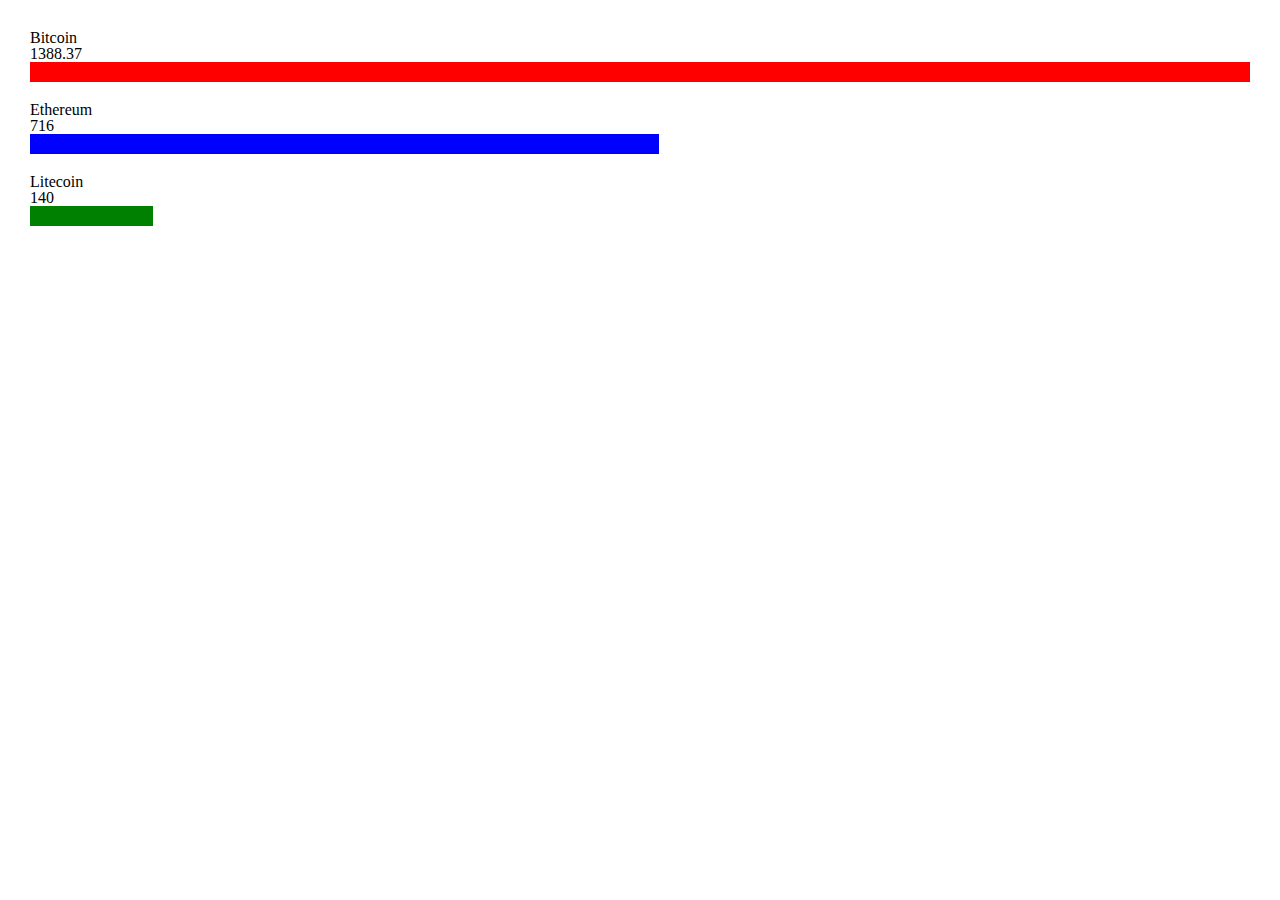
<file: Module_05.10/index.html>
<!DOCTYPE html>
<html lang="ru">
<head>
	<meta charset="UTF-8">
	<title>Document</title>
	<link rel="stylesheet" href="css/style.css">
</head>
<body>
	<h1 ></h1>
	<p ></p>
	<div class="first"></div>

	<h1 ></h1>
	<p ></p>
	<div class="second"></div>

	<h1 ></h1>
	<p ></p>
	<div class="third"> </div>

<script src="js/script.js"></script>
</body>
</html>
</file>
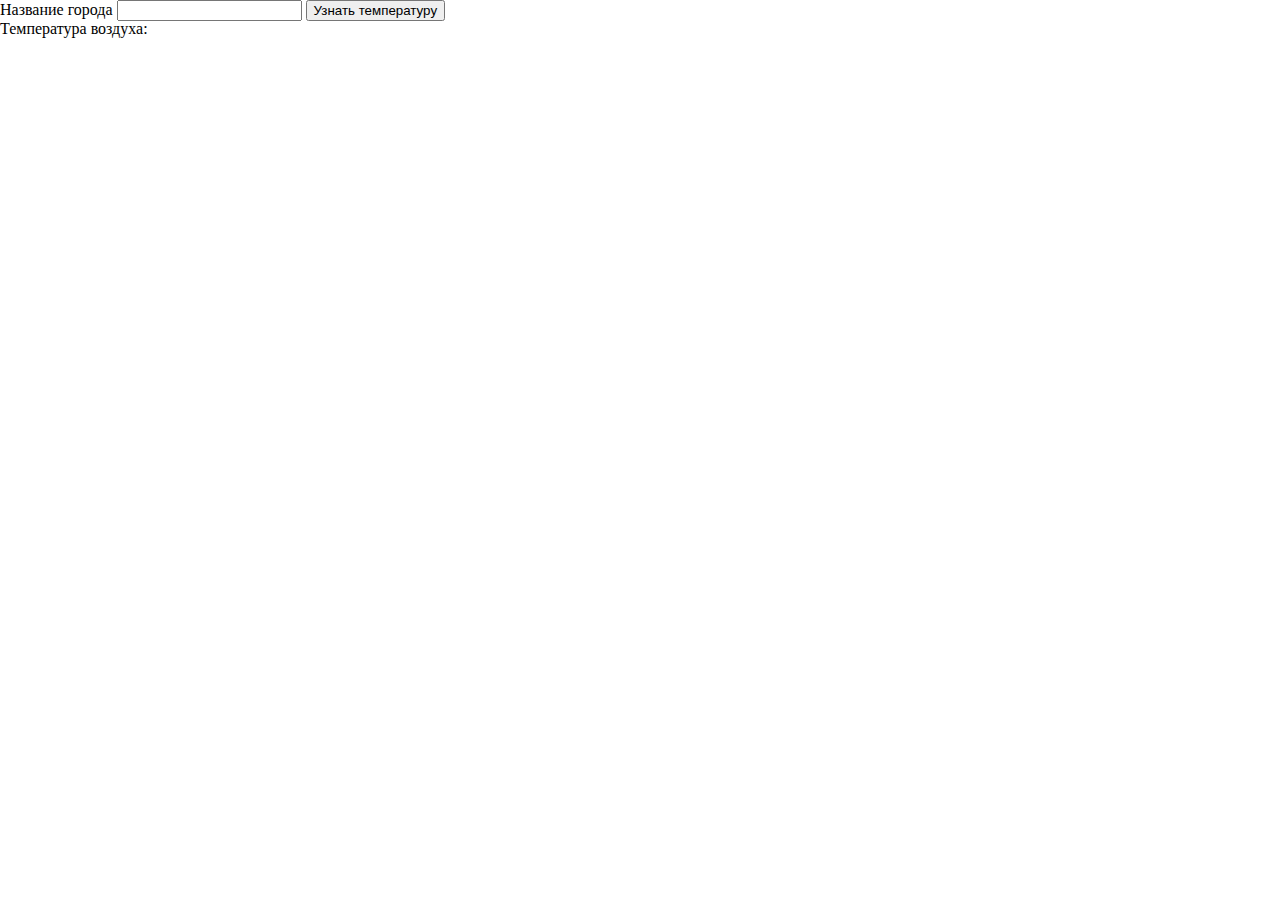
<file: Module_06.3/index.html>
<!DOCTYPE html>
<html lang="ru">
<head>
	<meta charset="UTF-8">
	<title>Document</title>
	<link rel="stylesheet" href="css/style.css">
</head>
<body>
	<form>
		<label for="city">Название города</label>
		<input type="text" name='city'>
		<input type="submit" value="Узнать температуру">
	</form>
	<p>Температура воздуха:
		<span></span>
	</p>
<script src="js/script.js"></script>
</body>
</html>
</file>
<file: Module_05.10/css/style.css>
@import url(reset.css);

body {
font-family: Roboto;
margin: 30px;
}

div {
height: 20px;
margin-bottom: 20px;
}

.first { 
background-color: red;
}

.second { 
background-color: blue;
}

.third { 
background-color: green;
}
</file>
<file: Module_06.3/css/style.css>
@import url(reset.css);
</file>
